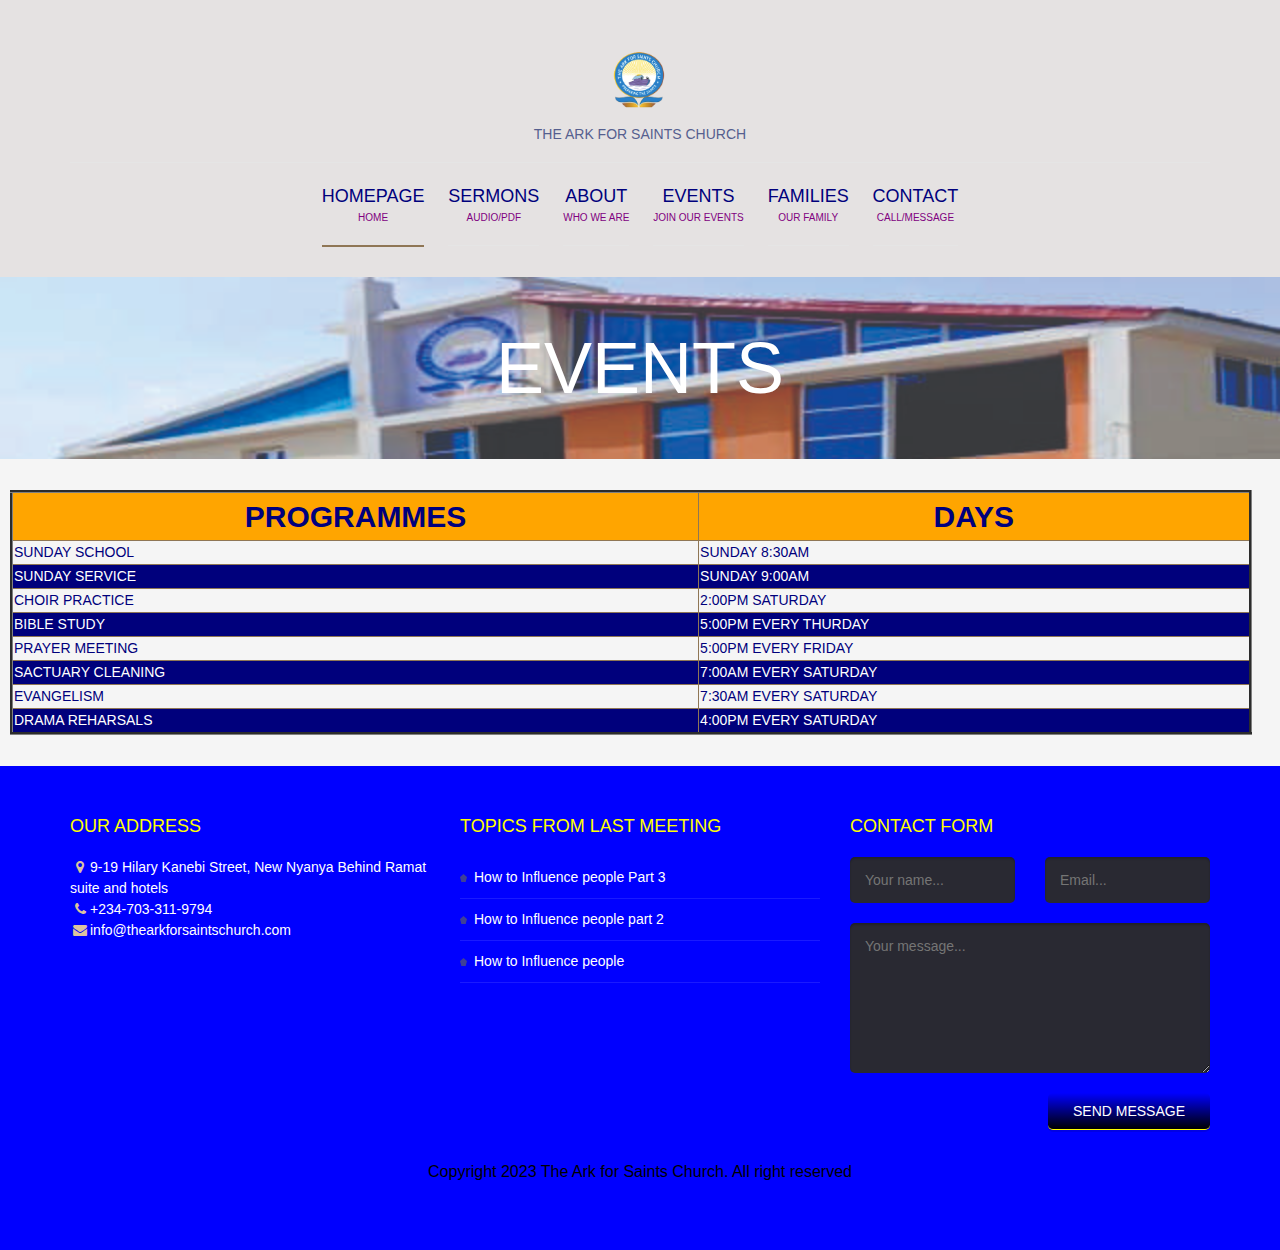
<file: events.html>
<!DOCTYPE html>
<html lang="en">
	<head>
		<meta charset="UTF-8">
		<meta http-equiv="X-UA-Compatible" content="IE=edge">
		<meta name="viewport" content="width=device-width, initial-scale=1.0,maximum-scale=1">
		
		<title>The Ark for Saints Church</title>

		<!-- Loading third party fonts -->
		<link href="fonts/novecento-font/novecento-font.css" rel="stylesheet" type="text/css">
		<link href="fonts/font-awesome.min.css" rel="stylesheet" type="text/css">

		<!-- Loading main css file -->
		<link rel="stylesheet" href="style.css">
		
		<!--[if lt IE 9]>
		<script src="js/ie-support/html5.js"></script>
		<script src="js/ie-support/respond.js"></script>
		<![endif]-->
		<link rel="icon" href="/favicon.ico" type="image/x-icon">





	</head>


	<body>
		<div class="site-content">
			<header class="site-header">
				<div class="container">
					<a href="index.html" class="branding">
						<img src="images/logo.png" alt="" class="logo">
						<h1 class="site-title">The Ark for Saints Church</h1>
					</a>

					<div class="main-navigation">
						<button class="menu-toggle"><i class="fa fa-bars"></i> Menu</button>
						<ul class="menu">
							<li class="menu-item current-menu-item"><a href="index.html">Homepage <small>Home</small></a></li>
							<li class="menu-item"><a href="sermon.html">Sermons<small>Audio/PDF</small></a></li>
							<li class="menu-item"><a href="about.html">About <small>who we are</small></a></li>
							<li class="menu-item"><a href="events.html">Events <small>Join our Events</small></a></li>
							<li class="menu-item"><a href="families.html">Families <small>Our Family</small></a></li>
							<li class="menu-item"><a href="contact.html">Contact <small>Call/Message</small></a></li>
						</ul>
					</div>

					<div class="mobile-navigation"></div>
				</div>
			</header> <!-- .site-header -->

			<div class="page-head cont" data-bg-image="images/slide-1.jpg">
				<div class="container">
					<h2 class="page-title">Events</h2>
				</div>
			</div>
		</br>
		
			   <table border="3" width="97%">

		   
		   	<tr>
			   <th>Programmes</th>
			   <th>Days</th>
		   	</tr>
			   <tr class="onee">
			   <td>SUNDAY SCHOOL</td>
			   <td>SUNDAY 8:30AM</td>
			   </tr>

			   <tr class="twoo">
			   <td>SUNDAY SERVICE</td>
			   <td>SUNDAY 9:00AM</td>
			   </tr>

			   <tr class="onee">
			   <td>CHOIR PRACTICE</td>
			   <td>2:00PM SATURDAY</td>
			   </tr>

			   <tr class="twoo">
			   <td>Bible Study</td>
			   <td>5:00PM Every Thurday</td>
			   </tr>

			   <tr class="onee">
			   <td>Prayer Meeting</td>
			   <td>5:00PM Every Friday</td>
			   </tr>

			   <tr class="twoo">
			   <td>SACTUARY CLEANING</td>
			   <td>7:00AM Every Saturday</td>
			   </tr>

			   <tr class="onee">
			   <td>EVANGELISM</td>
			   <td>7:30AM Every Saturday</td>
			   </tr>

			   <tr class="twoo">
			   <td>DRAMA REHARSALS</td>
			   <td>4:00PM Every Saturday</td>
			   </tr>

			   </table>
			</br>
			
			</body>
			</html>
		  

			<footer class="site-footer">
				<div class="container">
					<div class="row">
						<div class="col-md-4">
							<div class="widget">
								<h3 class="widget-title">Our address</h3>
								<!-- <p id="bottom-p">We are located at the heart of New Nyanya</p> -->
								<ul class="address">
									<li><i class="fa fa-map-marker"></i>9-19 Hilary Kanebi Street, New Nyanya Behind Ramat suite and hotels</li>
									<li><i class="fa fa-phone"></i>+234-703-311-9794</li>
									<li><i class="fa fa-envelope"></i>info@thearkforsaintschurch.com</li>
								</ul>
							</div>
						</div>
						<div class="col-md-4">
							<div class="widget">
								<h3 class="widget-title">Topics from last meeting</h3>
								<ul class="bullet">
									<li><a href="/mp3/How to Win and Influence People part3.mp3">How to Influence people Part 3</a></li>
									<li><a href="/mp3/How to Win and Influence People part2.mp3">How to Influence people part 2</a></li>
									<li><a href="/mp3/How to Win and Influence People.mp3">How to Influence people</a></li> 
								</ul>
							</div>
						</div>
						<div class="col-md-4">
							<div class="widget">
								<h3 class="widget-title">Contact form</h3>
								<form action="#" class="contact-form">
									<div class="row">
										<div class="col-md-6"><input type="text" placeholder="Your name..."></div>
										<div class="col-md-6"><input type="text" placeholder="Email..."></div>
									</div>
									
									<textarea name="" placeholder="Your message..."></textarea>
									<div class="text-right"><input type="submit" value="Send message"></div>
									
								</form>
							</div>
						</div>
						
					</div> <!-- .row -->

					<p class="colophon">Copyright 2023 The Ark for Saints Church. All right reserved</p>
				</div><!-- .container -->
			</footer> <!-- .site-footer -->

		</div>
		

		<script src="js/jquery-1.11.1.min.js"></script>
		<script src="js/plugins.js"></script>
		<script src="js/app.js"></script>
		
	</body>

</html>
</file>
<file: fonts/novecento-font/novecento-font.css>
/*
 * Web Fonts from fontspring.com
 *
 * All OpenType features and all extended glyphs have been removed.
 * Fully installable fonts can be purchased at http://www.fontspring.com
 *
 * The fonts included in this stylesheet are subject to the End User License you purchased
 * from Fontspring. The fonts are protected under domestic and international trademark and 
 * copyright law. You are prohibited from modifying, reverse engineering, duplicating, or
 * distributing this font software.
 *
 * (c) 2010-2014 Fontspring
 *
 *
 *
 *
 * The fonts included are copyrighted by the vendor listed below.
 *
 * Vendor:      Synthview Type Design
 * License URL: http://www.fontspring.com/licenses/synthview/webfont
 *
 *
 */

@font-face {
    font-family: 'Novecento Sans';
    src: url('Novecentosanswide-Bold-webfont.eot');
    src: url('Novecentosanswide-Bold-webfont.eot?#iefix') format('embedded-opentype'),
         url('Novecentosanswide-Bold-webfont.woff2') format('woff2'),
         url('Novecentosanswide-Bold-webfont.woff') format('woff'),
         url('Novecentosanswide-Bold-webfont.ttf') format('truetype'),
         url('Novecentosanswide-Bold-webfont.svg#novecento_sans_wide_bookbold') format('svg');
    font-weight: 700;
    font-style: normal;

}

@font-face {
    font-family: 'Novecento Sans';
    src: url('Novecentosanswide-Book-webfont.eot');
    src: url('Novecentosanswide-Book-webfont.eot?#iefix') format('embedded-opentype'),
         url('Novecentosanswide-Book-webfont.woff2') format('woff2'),
         url('Novecentosanswide-Book-webfont.woff') format('woff'),
         url('Novecentosanswide-Book-webfont.ttf') format('truetype'),
         url('Novecentosanswide-Book-webfont.svg#novecento_sans_widebook') format('svg');
    font-weight: 300;
    font-style: normal;

}

@font-face {
    font-family: 'Novecento Sans';
    src: url('Novecentosanswide-DemiBold-webfont.eot');
    src: url('Novecentosanswide-DemiBold-webfont.eot?#iefix') format('embedded-opentype'),
         url('Novecentosanswide-DemiBold-webfont.woff2') format('woff2'),
         url('Novecentosanswide-DemiBold-webfont.woff') format('woff'),
         url('Novecentosanswide-DemiBold-webfont.ttf') format('truetype'),
         url('Novecentosanswide-DemiBold-webfont.svg#novecento_sans_widedemibold') format('svg');
    font-weight: 600;
    font-style: normal;

}

@font-face {
    font-family: 'Novecento Sans';
    src: url('Novecentosanswide-Light-webfont.eot');
    src: url('Novecentosanswide-Light-webfont.eot?#iefix') format('embedded-opentype'),
         url('Novecentosanswide-Light-webfont.woff2') format('woff2'),
         url('Novecentosanswide-Light-webfont.woff') format('woff'),
         url('Novecentosanswide-Light-webfont.ttf') format('truetype'),
         url('Novecentosanswide-Light-webfont.svg#novecento_sans_widelight') format('svg');
    font-weight: 200;
    font-style: normal;

}

@font-face {
    font-family: 'Novecento Sans';
    src: url('Novecentosanswide-Medium-webfont.eot');
    src: url('Novecentosanswide-Medium-webfont.eot?#iefix') format('embedded-opentype'),
         url('Novecentosanswide-Medium-webfont.woff2') format('woff2'),
         url('Novecentosanswide-Medium-webfont.woff') format('woff'),
         url('Novecentosanswide-Medium-webfont.ttf') format('truetype'),
         url('Novecentosanswide-Medium-webfont.svg#novecento_sans_widemedium') format('svg');
    font-weight: 500;
    font-style: normal;

}

@font-face {
    font-family: 'Novecento Sans';
    src: url('Novecentosanswide-Normal-webfont.eot');
    src: url('Novecentosanswide-Normal-webfont.eot?#iefix') format('embedded-opentype'),
         url('Novecentosanswide-Normal-webfont.woff2') format('woff2'),
         url('Novecentosanswide-Normal-webfont.woff') format('woff'),
         url('Novecentosanswide-Normal-webfont.ttf') format('truetype'),
         url('Novecentosanswide-Normal-webfont.svg#novecento_sans_widenormal') format('svg');
    font-weight: 400;
    font-style: normal;

}
</file>
<file: style.css>
/*!
 * Project_Name: Church Website
 * Author: Emmanuel Simon
 * Email: emmanuelsimona@gmail.com
 * Url: http://aidoko.tech
 */
/*=========================================== 
 * Importing CSS Libraries
 *===========================================*/
article,
aside,
details,
figcaption,
figure,
footer,
header,
hgroup,
nav,
section,
summary {
  display: block; }

audio,
canvas,
video {
  display: inline-block; }

audio:not([controls]) {
  display: none;
  height: 0; }

[hidden], template {
  display: none; }

html {
  background: #fff;
  color: #000;
  -webkit-text-size-adjust: 100%;
  -ms-text-size-adjust: 100%; }

html,
button,
input,
select,
textarea {
  font-family: sans-serif; }

body {
  margin: 0;
  /* background-color: green; */
}
  

a {
  background: transparent; }
  a:focus {
    outline: thin dotted; }
  a:hover, a:active {
    outline: 0; }

h1 {
  font-size: 2em;
  margin: 0.67em 0; }

h2 {
  font-size: 1.5em;
  margin: 0.83em 0; }

h3 {
  font-size: 1.17em;
  margin: 1em 0; }

h4 {
  font-size: 1em;
  margin: 1.33em 0; }

h5 {
  font-size: 0.83em;
  margin: 1.67em 0; }

h6 {
  font-size: 0.75em;
  margin: 2.33em 0; }

abbr[title] {
  border-bottom: 1px dotted; }

b,
strong {
  font-weight: bold; }

dfn {
  font-style: italic; }

mark {
  background: #ff0;
  color: #000; }

code,
kbd,
pre,
samp {
  font-family: monospace, serif;
  font-size: 1em; }

pre {
  white-space: pre;
  white-space: pre-wrap;
  word-wrap: break-word; }

q {
  quotes: "\201C" "\201D" "\2018" "\2019"; }

q:before,
q:after {
  content: '';
  content: none; }

small {
  font-size: 80%; }

sub,
sup {
  font-size: 75%;
  line-height: 0;
  position: relative;
  vertical-align: baseline; }

sup {
  top: -0.5em; }

sub {
  bottom: -0.25em; }

img {
  border: 0; }

svg:not(:root) {
  overflow: hidden; }

figure {
  margin: 0; }

fieldset {
  border: 1px solid #c0c0c0;
  margin: 0 2px;
  padding: 0.35em 0.625em 0.75em; }

legend {
  border: 0;
  padding: 0;
  white-space: normal; }

button,
input,
select,
textarea {
  font-family: inherit;
  font-size: 100%;
  margin: 0;
  vertical-align: baseline; }

button,
input {
  line-height: normal; }

button,
select {
  text-transform: none; }

button,
html input[type="button"],
input[type="reset"],
input[type="submit"] {
  -webkit-appearance: button;
  cursor: pointer; }

button[disabled],
input[disabled] {
  cursor: default; }

input[type="checkbox"],
input[type="radio"] {
  box-sizing: border-box;
  padding: 0; }

input[type="search"] {
  -webkit-appearance: textfield;
  box-sizing: content-box; }

input[type="search"]::-webkit-search-cancel-button,
input[type="search"]::-webkit-search-decoration {
  -webkit-appearance: none; }

button::-moz-focus-inner, input::-moz-focus-inner {
  border: 0;
  padding: 0; }

textarea {
  overflow: auto;
  vertical-align: top; }

table {
  border-collapse: collapse;
  border-spacing: 0; }

*, *:before, *:after {
  box-sizing: border-box; }

/*
 * Global Styles
 */
html {
  font-size: 14px; }

body {
  color: #00007C;
  font-family: arial, sans-serif;
  font-weight: 300;
  line-height: 1.5;
  background-color: whitesmoke;
  background-repeat: no-repeat ;
  background-size: cover;
  background-position: fixed ;
  
}

h1, h2, h3, h4, h5, h6 {
  margin: 0 0 20px;
  font-family: "Novecento Sans", "Raleway", "Noto Sans" "Open Sans", sans-serif;
  font-weight: 500;
  text-transform: uppercase;
  line-height: normal; }

hr {
  border: none;
  border-bottom: 1px solid #777; }

ul, ol {
  margin: 0;
  padding-left: 0; }
  #bottom-p{
    color: white;
  }
.colophon{
  text-align: center;
  font-size: 16px;
}

a {
  text-decoration: none;
  color: #00007c; }

address {
  font-style: normal; }

p {
  margin-top: 0;}

form input, form textarea, form select {
  outline: none;
  padding: 10px;
  border-radius: 5px;
  border: none; }
form select {
  -webkit-appearance: none;
  -moz-appearance: none;
  appearance: none;
  border: none; }
form textarea {
  resize: vertical; }
form input[type="submit"], form button, form input[type="reset"] {
  border: none; }

/*
 * Reusable Components Style
 */
.button, form input[type="submit"], form button, form input[type="reset"] {
  display: inline-block;
  background: #e2caae;
  background: -webkit-linear-gradient(#e2caae, #c39f70);
  background: linear-gradient(blue, black);
  border-bottom: 1px solid yellow;
  box-shadow: 0 2px 0 rgba(0, 0, 0, 0.1);
  border-radius: 5px;
  padding: 10px 25px;
  border-radius: 5px;
  color: white;
  text-transform: uppercase;
  font-family: "Novecento Sans", "Raleway", "Noto Sans" "Open Sans", sans-serif;
  font-weight: 400;
  line-height: normal; }
  .button.secondary, form input.secondary[type="submit"], form button.secondary, form input.secondary[type="reset"] {
    background: #e3dfda;
    background: -webkit-linear-gradient(#e3dfda, #d0cbc4);
    background: linear-gradient(#0c034b, #000010);
    border-bottom: 1px solid #b1aea8;
    color: white; }

.container {
  margin-right: auto;
  margin-left: auto;
  padding-left: 15px;
  padding-right: 15px;
  *zoom: 1; }
  .container:after {
    content: " ";
    clear: both;
    display: block;
    overflow: hidden;
    height: 0; }
  @media (min-width: 768px) {
    .container {
      width: 750px; } }
  @media (min-width: 992px) {
    .container {
      width: 970px; } }
  @media (min-width: 1200px) {
    .container {
      width: 1170px; } }

.container-fluid {
  margin-right: auto;
  margin-left: auto;
  padding-left: 15px;
  padding-right: 15px;
  *zoom: 1; }
  .container-fluid:after {
    content: " ";
    clear: both;
    display: block;
    overflow: hidden;
    height: 0; }

.row {
  margin-left: -15px;
  margin-right: -15px;
  *zoom: 1; }
  .row:after {
    content: " ";
    clear: both;
    display: block;
    overflow: hidden;
    height: 0; }

.col-xs-1, .col-sm-1, .col-md-1, .col-lg-1, .col-xs-2, .col-sm-2, .col-md-2, .col-lg-2, .col-xs-3, .col-sm-3, .col-md-3, .col-lg-3, .col-xs-4, .col-sm-4, .col-md-4, .col-lg-4, .col-xs-5, .col-sm-5, .col-md-5, .col-lg-5, .col-xs-6, .col-sm-6, .col-md-6, .col-lg-6, .col-xs-7, .col-sm-7, .col-md-7, .col-lg-7, .col-xs-8, .col-sm-8, .col-md-8, .col-lg-8, .col-xs-9, .col-sm-9, .col-md-9, .col-lg-9, .col-xs-10, .col-sm-10, .col-md-10, .col-lg-10, .col-xs-11, .col-sm-11, .col-md-11, .col-lg-11, .col-xs-12, .col-sm-12, .col-md-12, .col-lg-12 {
  position: relative;
  min-height: 1px;
  padding-left: 15px;
  padding-right: 15px; }

.col-xs-1, .col-xs-2, .col-xs-3, .col-xs-4, .col-xs-5, .col-xs-6, .col-xs-7, .col-xs-8, .col-xs-9, .col-xs-10, .col-xs-11, .col-xs-12 {
  float: left; }

.col-xs-1 {
  width: 8.3333333333%; }

.col-xs-2 {
  width: 16.6666666667%; }

.col-xs-3 {
  width: 25%; }

.col-xs-4 {
  width: 33.3333333333%; }

.col-xs-5 {
  width: 41.6666666667%; }

.col-xs-6 {
  width: 50%; }

.col-xs-7 {
  width: 58.3333333333%; }

.col-xs-8 {
  width: 66.6666666667%; }

.col-xs-9 {
  width: 75%; }

.col-xs-10 {
  width: 83.3333333333%; }

.col-xs-11 {
  width: 91.6666666667%; }

.col-xs-12 {
  width: 100%; }

.col-xs-pull-0 {
  right: auto; }

.col-xs-pull-1 {
  right: 8.3333333333%; }

.col-xs-pull-2 {
  right: 16.6666666667%; }

.col-xs-pull-3 {
  right: 25%; }

.col-xs-pull-4 {
  right: 33.3333333333%; }

.col-xs-pull-5 {
  right: 41.6666666667%; }

.col-xs-pull-6 {
  right: 50%; }

.col-xs-pull-7 {
  right: 58.3333333333%; }

.col-xs-pull-8 {
  right: 66.6666666667%; }

.col-xs-pull-9 {
  right: 75%; }

.col-xs-pull-10 {
  right: 83.3333333333%; }

.col-xs-pull-11 {
  right: 91.6666666667%; }

.col-xs-pull-12 {
  right: 100%; }

.col-xs-push-0 {
  left: auto; }

.col-xs-push-1 {
  left: 8.3333333333%; }

.col-xs-push-2 {
  left: 16.6666666667%; }

.col-xs-push-3 {
  left: 25%; }

.col-xs-push-4 {
  left: 33.3333333333%; }

.col-xs-push-5 {
  left: 41.6666666667%; }

.col-xs-push-6 {
  left: 50%; }

.col-xs-push-7 {
  left: 58.3333333333%; }

.col-xs-push-8 {
  left: 66.6666666667%; }

.col-xs-push-9 {
  left: 75%; }

.col-xs-push-10 {
  left: 83.3333333333%; }

.col-xs-push-11 {
  left: 91.6666666667%; }

.col-xs-push-12 {
  left: 100%; }

.col-xs-offset-0 {
  margin-left: 0%; }

.col-xs-offset-1 {
  margin-left: 8.3333333333%; }

.col-xs-offset-2 {
  margin-left: 16.6666666667%; }

.col-xs-offset-3 {
  margin-left: 25%; }

.col-xs-offset-4 {
  margin-left: 33.3333333333%; }

.col-xs-offset-5 {
  margin-left: 41.6666666667%; }

.col-xs-offset-6 {
  margin-left: 50%; }

.col-xs-offset-7 {
  margin-left: 58.3333333333%; }

.col-xs-offset-8 {
  margin-left: 66.6666666667%; }

.col-xs-offset-9 {
  margin-left: 75%; }

.col-xs-offset-10 {
  margin-left: 83.3333333333%; }

.col-xs-offset-11 {
  margin-left: 91.6666666667%; }

.col-xs-offset-12 {
  margin-left: 100%; }

@media (min-width: 768px) {
  .col-sm-1, .col-sm-2, .col-sm-3, .col-sm-4, .col-sm-5, .col-sm-6, .col-sm-7, .col-sm-8, .col-sm-9, .col-sm-10, .col-sm-11, .col-sm-12 {
    float: left; }

  .col-sm-1 {
    width: 8.3333333333%; }

  .col-sm-2 {
    width: 16.6666666667%; }

  .col-sm-3 {
    width: 25%; }

  .col-sm-4 {
    width: 33.3333333333%; }

  .col-sm-5 {
    width: 41.6666666667%; }

  .col-sm-6 {
    width: 50%; }

  .col-sm-7 {
    width: 58.3333333333%; }

  .col-sm-8 {
    width: 66.6666666667%; }

  .col-sm-9 {
    width: 75%; }

  .col-sm-10 {
    width: 83.3333333333%; }

  .col-sm-11 {
    width: 91.6666666667%; }

  .col-sm-12 {
    width: 100%; }

  .col-sm-pull-0 {
    right: auto; }

  .col-sm-pull-1 {
    right: 8.3333333333%; }

  .col-sm-pull-2 {
    right: 16.6666666667%; }

  .col-sm-pull-3 {
    right: 25%; }

  .col-sm-pull-4 {
    right: 33.3333333333%; }

  .col-sm-pull-5 {
    right: 41.6666666667%; }

  .col-sm-pull-6 {
    right: 50%; }

  .col-sm-pull-7 {
    right: 58.3333333333%; }

  .col-sm-pull-8 {
    right: 66.6666666667%; }

  .col-sm-pull-9 {
    right: 75%; }

  .col-sm-pull-10 {
    right: 83.3333333333%; }

  .col-sm-pull-11 {
    right: 91.6666666667%; }

  .col-sm-pull-12 {
    right: 100%; }

  .col-sm-push-0 {
    left: auto; }

  .col-sm-push-1 {
    left: 8.3333333333%; }

  .col-sm-push-2 {
    left: 16.6666666667%; }

  .col-sm-push-3 {
    left: 25%; }

  .col-sm-push-4 {
    left: 33.3333333333%; }

  .col-sm-push-5 {
    left: 41.6666666667%; }

  .col-sm-push-6 {
    left: 50%; }

  .col-sm-push-7 {
    left: 58.3333333333%; }

  .col-sm-push-8 {
    left: 66.6666666667%; }

  .col-sm-push-9 {
    left: 75%; }

  .col-sm-push-10 {
    left: 83.3333333333%; }

  .col-sm-push-11 {
    left: 91.6666666667%; }

  .col-sm-push-12 {
    left: 100%; }

  .col-sm-offset-0 {
    margin-left: 0%; }

  .col-sm-offset-1 {
    margin-left: 8.3333333333%; }

  .col-sm-offset-2 {
    margin-left: 16.6666666667%; }

  .col-sm-offset-3 {
    margin-left: 25%; }

  .col-sm-offset-4 {
    margin-left: 33.3333333333%; }

  .col-sm-offset-5 {
    margin-left: 41.6666666667%; }

  .col-sm-offset-6 {
    margin-left: 50%; }

  .col-sm-offset-7 {
    margin-left: 58.3333333333%; }

  .col-sm-offset-8 {
    margin-left: 66.6666666667%; }

  .col-sm-offset-9 {
    margin-left: 75%; }

  .col-sm-offset-10 {
    margin-left: 83.3333333333%; }

  .col-sm-offset-11 {
    margin-left: 91.6666666667%; }

  .col-sm-offset-12 {
    margin-left: 100%; } }
@media (min-width: 992px) {
  .col-md-1, .col-md-2, .col-md-3, .col-md-4, .col-md-5, .col-md-6, .col-md-7, .col-md-8, .col-md-9, .col-md-10, .col-md-11, .col-md-12 {
    float: left; }

  .col-md-1 {
    width: 8.3333333333%; }

  .col-md-2 {
    width: 16.6666666667%; }

  .col-md-3 {
    width: 25%; }

  .col-md-4 {
    width: 33.3333333333%; }

  .col-md-5 {
    width: 41.6666666667%; }

  .col-md-6 {
    width: 50%; }

  .col-md-7 {
    width: 58.3333333333%; }

  .col-md-8 {
    width: 66.6666666667%; }

  .col-md-9 {
    width: 75%; }

  .col-md-10 {
    width: 83.3333333333%; }

  .col-md-11 {
    width: 91.6666666667%; }

  .col-md-12 {
    width: 100%; }

  .col-md-pull-0 {
    right: auto; }

  .col-md-pull-1 {
    right: 8.3333333333%; }

  .col-md-pull-2 {
    right: 16.6666666667%; }

  .col-md-pull-3 {
    right: 25%; }

  .col-md-pull-4 {
    right: 33.3333333333%; }

  .col-md-pull-5 {
    right: 41.6666666667%; }

  .col-md-pull-6 {
    right: 50%; }

  .col-md-pull-7 {
    right: 58.3333333333%; }

  .col-md-pull-8 {
    right: 66.6666666667%; }

  .col-md-pull-9 {
    right: 75%; }

  .col-md-pull-10 {
    right: 83.3333333333%; }

  .col-md-pull-11 {
    right: 91.6666666667%; }

  .col-md-pull-12 {
    right: 100%; }

  .col-md-push-0 {
    left: auto; }

  .col-md-push-1 {
    left: 8.3333333333%; }

  .col-md-push-2 {
    left: 16.6666666667%; }

  .col-md-push-3 {
    left: 25%; }

  .col-md-push-4 {
    left: 33.3333333333%; }

  .col-md-push-5 {
    left: 41.6666666667%; }

  .col-md-push-6 {
    left: 50%; }

  .col-md-push-7 {
    left: 58.3333333333%; }

  .col-md-push-8 {
    left: 66.6666666667%; }

  .col-md-push-9 {
    left: 75%; }

  .col-md-push-10 {
    left: 83.3333333333%; }

  .col-md-push-11 {
    left: 91.6666666667%; }

  .col-md-push-12 {
    left: 100%; }

  .col-md-offset-0 {
    margin-left: 0%; }

  .col-md-offset-1 {
    margin-left: 8.3333333333%; }

  .col-md-offset-2 {
    margin-left: 16.6666666667%; }

  .col-md-offset-3 {
    margin-left: 25%; }

  .col-md-offset-4 {
    margin-left: 33.3333333333%; }

  .col-md-offset-5 {
    margin-left: 41.6666666667%; }

  .col-md-offset-6 {
    margin-left: 50%; }

  .col-md-offset-7 {
    margin-left: 58.3333333333%; }

  .col-md-offset-8 {
    margin-left: 66.6666666667%; }

  .col-md-offset-9 {
    margin-left: 75%; }

  .col-md-offset-10 {
    margin-left: 83.3333333333%; }

  .col-md-offset-11 {
    margin-left: 91.6666666667%; }

  .col-md-offset-12 {
    margin-left: 100%; } }
@media (min-width: 1200px) {
  .col-lg-1, .col-lg-2, .col-lg-3, .col-lg-4, .col-lg-5, .col-lg-6, .col-lg-7, .col-lg-8, .col-lg-9, .col-lg-10, .col-lg-11, .col-lg-12 {
    float: left; }

  .col-lg-1 {
    width: 8.3333333333%; }

  .col-lg-2 {
    width: 16.6666666667%; }

  .col-lg-3 {
    width: 25%; }

  .col-lg-4 {
    width: 33.3333333333%; }

  .col-lg-5 {
    width: 41.6666666667%; }

  .col-lg-6 {
    width: 50%; }

  .col-lg-7 {
    width: 58.3333333333%; }

  .col-lg-8 {
    width: 66.6666666667%; }

  .col-lg-9 {
    width: 75%; }

  .col-lg-10 {
    width: 83.3333333333%; }

  .col-lg-11 {
    width: 91.6666666667%; }

  .col-lg-12 {
    width: 100%; }

  .col-lg-pull-0 {
    right: auto; }

  .col-lg-pull-1 {
    right: 8.3333333333%; }

  .col-lg-pull-2 {
    right: 16.6666666667%; }

  .col-lg-pull-3 {
    right: 25%; }

  .col-lg-pull-4 {
    right: 33.3333333333%; }

  .col-lg-pull-5 {
    right: 41.6666666667%; }

  .col-lg-pull-6 {
    right: 50%; }

  .col-lg-pull-7 {
    right: 58.3333333333%; }

  .col-lg-pull-8 {
    right: 66.6666666667%; }

  .col-lg-pull-9 {
    right: 75%; }

  .col-lg-pull-10 {
    right: 83.3333333333%; }

  .col-lg-pull-11 {
    right: 91.6666666667%; }

  .col-lg-pull-12 {
    right: 100%; }

  .col-lg-push-0 {
    left: auto; }

  .col-lg-push-1 {
    left: 8.3333333333%; }

  .col-lg-push-2 {
    left: 16.6666666667%; }

  .col-lg-push-3 {
    left: 25%; }

  .col-lg-push-4 {
    left: 33.3333333333%; }

  .col-lg-push-5 {
    left: 41.6666666667%; }

  .col-lg-push-6 {
    left: 50%; }

  .col-lg-push-7 {
    left: 58.3333333333%; }

  .col-lg-push-8 {
    left: 66.6666666667%; }

  .col-lg-push-9 {
    left: 75%; }

  .col-lg-push-10 {
    left: 83.3333333333%; }

  .col-lg-push-11 {
    left: 91.6666666667%; }

  .col-lg-push-12 {
    left: 100%; }

  .col-lg-offset-0 {
    margin-left: 0%; }

  .col-lg-offset-1 {
    margin-left: 8.3333333333%; }

  .col-lg-offset-2 {
    margin-left: 16.6666666667%; }

  .col-lg-offset-3 {
    margin-left: 25%; }

  .col-lg-offset-4 {
    margin-left: 33.3333333333%; }

  .col-lg-offset-5 {
    margin-left: 41.6666666667%; }

  .col-lg-offset-6 {
    margin-left: 50%; }

  .col-lg-offset-7 {
    margin-left: 58.3333333333%; }

  .col-lg-offset-8 {
    margin-left: 66.6666666667%; }

  .col-lg-offset-9 {
    margin-left: 75%; }

  .col-lg-offset-10 {
    margin-left: 83.3333333333%; }

  .col-lg-offset-11 {
    margin-left: 91.6666666667%; }

  .col-lg-offset-12 {
    margin-left: 100%; } }
@-ms-viewport {
  width: device-width; }
.visible-xs, .visible-sm, .visible-md, .visible-lg {
  display: none !important; }

.visible-xs-block,
.visible-xs-inline,
.visible-xs-inline-block,
.visible-sm-block,
.visible-sm-inline,
.visible-sm-inline-block,
.visible-md-block,
.visible-md-inline,
.visible-md-inline-block,
.visible-lg-block,
.visible-lg-inline,
.visible-lg-inline-block {
  display: none !important; }

@media (max-width: 767px) {
  .visible-xs {
    display: block !important; }

  table.visible-xs {
    display: table; }

  tr.visible-xs {
    display: table-row !important; }

  th.visible-xs,
  td.visible-xs {
    display: table-cell !important; } }
@media (max-width: 767px) {
  .visible-xs-block {
    display: block !important; } }

@media (max-width: 767px) {
  .visible-xs-inline {
    display: inline !important; } }

@media (max-width: 767px) {
  .visible-xs-inline-block {
    display: inline-block !important; } }

@media (min-width: 768px) and (max-width: 991px) {
  .visible-sm {
    display: block !important; }

  table.visible-sm {
    display: table; }

  tr.visible-sm {
    display: table-row !important; }

  th.visible-sm,
  td.visible-sm {
    display: table-cell !important; } }
@media (min-width: 768px) and (max-width: 991px) {
  .visible-sm-block {
    display: block !important; } }

@media (min-width: 768px) and (max-width: 991px) {
  .visible-sm-inline {
    display: inline !important; } }

@media (min-width: 768px) and (max-width: 991px) {
  .visible-sm-inline-block {
    display: inline-block !important; } }

@media (min-width: 992px) and (max-width: 1199px) {
  .visible-md {
    display: block !important; }

  table.visible-md {
    display: table; }

  tr.visible-md {
    display: table-row !important; }

  th.visible-md,
  td.visible-md {
    display: table-cell !important; } }
@media (min-width: 992px) and (max-width: 1199px) {
  .visible-md-block {
    display: block !important; } }

@media (min-width: 992px) and (max-width: 1199px) {
  .visible-md-inline {
    display: inline !important; } }

@media (min-width: 992px) and (max-width: 1199px) {
  .visible-md-inline-block {
    display: inline-block !important; } }

@media (min-width: 1200px) {
  .visible-lg {
    display: block !important; }

  table.visible-lg {
    display: table; }

  tr.visible-lg {
    display: table-row !important; }

  th.visible-lg,
  td.visible-lg {
    display: table-cell !important; } }
@media (min-width: 1200px) {
  .visible-lg-block {
    display: block !important; } }

@media (min-width: 1200px) {
  .visible-lg-inline {
    display: inline !important; } }

@media (min-width: 1200px) {
  .visible-lg-inline-block {
    display: inline-block !important; } }

@media (max-width: 767px) {
  .hidden-xs {
    display: none !important; } }
@media (min-width: 768px) and (max-width: 991px) {
  .hidden-sm {
    display: none !important; } }
@media (min-width: 992px) and (max-width: 1199px) {
  .hidden-md {
    display: none !important; } }
@media (min-width: 1200px) {
  .hidden-lg {
    display: none !important; } }
.visible-print {
  display: none !important; }

@media print {
  .visible-print {
    display: block !important; }

  table.visible-print {
    display: table; }

  tr.visible-print {
    display: table-row !important; }

  th.visible-print,
  td.visible-print {
    display: table-cell !important; } }
.visible-print-block {
  display: none !important; }
  @media print {
    .visible-print-block {
      display: block !important; } }

.visible-print-inline {
  display: none !important; }
  @media print {
    .visible-print-inline {
      display: inline !important; } }

.visible-print-inline-block {
  display: none !important; }
  @media print {
    .visible-print-inline-block {
      display: inline-block !important; } }

@media print {
  .hidden-print {
    display: none !important; } }
/*
 * Header Styles
 */
.site-header {
  position: relative;
  z-index: 999;
  background: rgb(229, 226, 226);
  text-align: center;
  padding: 50px 0 30px; }

.branding {
  text-align: center; }
  .branding .logo {
    margin-bottom: 10px;
    height: 60px;
    width: 60px; 
  }
  .branding .site-title {
    color: #555f8f;
    font-size: 14px;
    font-size: 1em; }

.main-navigation {
  border-top: 1px solid #e5e5e5; }
  .main-navigation .menu-toggle {
    border: none;
    background: none;
    padding: 20px;
    display: none;
    font-family: "Novecento Sans", "Raleway", "Noto Sans" "Open Sans", sans-serif;
    text-transform: uppercase;
    outline: none; }
    @media screen and (max-width: 990px) {
      .main-navigation .menu-toggle {
        display: inline-block; } }
  .main-navigation .menu {
    list-style: none; }
    @media screen and (max-width: 990px) {
      .main-navigation .menu {
        display: none; } }
    .main-navigation .menu .menu-item {
      display: inline-block;
      margin: 0 10px; }
      .main-navigation .menu .menu-item a {
        display: block;
        padding: 20px 0;
        text-transform: uppercase;
        font-family: "Novecento Sans", "Raleway", "Noto Sans" "Open Sans", sans-serif;
        font-weight: 400;
        font-size: 18px;
        font-size: 1.2857142857em;
        border-bottom: 1px solid #e5e5e5;
        -webkit-transition: .3s ease;
                transition: .3s ease; }
        .main-navigation .menu .menu-item a small {
          display: block;
          color: purple;
          font-weight: 300;
          font-size: 10px;
          font-size: 0.7142857143rem; }
      .main-navigation .menu .menu-item.current-menu-item a, .main-navigation .menu .menu-item:hover a {
        border-bottom-color: #8f7655;
        border-width: 2px; }

.mobile-navigation {
  padding: 30px 0;
  display: none; }
  @media screen and (min-width: 991px) {
    .mobile-navigation {
      display: none !important; } }
  .mobile-navigation .menu {
    list-style: none; }
    .mobile-navigation .menu .menu-item {
      border-bottom: 1px solid #555f8f; }
      .mobile-navigation .menu .menu-item:first-child {
        border-top: 1px solid #555f8f; }
    .mobile-navigation .menu a {
      font-family: "Novecento Sans", "Raleway", "Noto Sans" "Open Sans", sans-serif;
      text-transform: uppercase;
      font-weight: 400;
      display: block;
      padding: 10px 20px; }
      .mobile-navigation .menu a small {
        display: block;
        color: blue;
      text-decoration: underline; }

.hero {
  position: relative; }
  .hero .slides {
    list-style: none;
    *zoom: 1; }
    .hero .slides:after {
      content: " ";
      clear: both;
      display: block;
      overflow: hidden;
      height: 0; }
    .hero .slides li {
      background-size: cover;
      width: 100%;
      margin-right: -100%;
      float: left;
      min-height: 545px;
      padding: 150px 0; }
    .hero .slides .slide-content {
      text-align: center;
      font-family: "Novecento Sans", "Raleway", "Noto Sans" "Open Sans", sans-serif;
      text-transform: uppercase;
      color: white; }
    .hero .slides .slide-subtitle {
      font-size: 30px;
      font-size: 2.1428571429em;
      font-weight: 700;
      margin-bottom: 30px;
      display: block; }
    .hero .slides .slide-title {
      font-size: 60px;
      font-size: 4.2857142857em;
      font-weight: 100;
      margin-bottom: 50px; }
    .hero .slides .button, .hero .slides form input[type="submit"], form .hero .slides input[type="submit"], .hero .slides form button, form .hero .slides button, .hero .slides form input[type="reset"], form .hero .slides input[type="reset"] {
      position: relative;
      height: 50px;
      background: url(images/button-bg.pngg);
      padding: 15px 10px 15px 25px;
      border-bottom: none;
      box-shadow: none;
      border-radius: 0;
      font-size: 18px;
      font-size: 1.2857142857em; }
      .hero .slides .button:after, .hero .slides form input[type="submit"]:after, form .hero .slides input[type="submit"]:after, .hero .slides form button:after, form .hero .slides button:after, .hero .slides form input[type="reset"]:after, form .hero .slides input[type="reset"]:after {
        content: " ";
        height: 50px;
        width: 13px;
        background: url(images/button-bg-right.pngg) no-repeat;
        position: absolute;
        top: 0;
        left: 100%; }
  .hero .flex-control-nav {
    position: absolute;
    width: 100%;
    left: 0;
    bottom: 20px;
    z-index: 9;
    text-align: center; }
    .hero .flex-control-nav li {
      display: inline-block;
      margin: 0 5px; }
    .hero .flex-control-nav a {
      display: block;
      width: 18px;
      height: 20px;
      background: url(images/pagination.png);
      overflow: hidden;
      text-indent: -999px;
      cursor: pointer; }
      .hero .flex-control-nav a.flex-active {
        background: url(images/pagination-current.png); }

.page-head {
  background-size: cover;
  padding: 50px;
  text-align: center;
  background-color: blue;
}
  .page-head .page-title {
    font-weight: 100;
    font-size: 72px;
    font-size: 5.1428571429em;
    margin-bottom: 0;
    color: white;
    word-break: break-word; }
    @media screen and (max-width: 640px) {
      .page-head .page-title {
        font-size: 48px;
        font-size: 3.4285714286em; } }

.fullwidth-block {
  padding: 50px 0; }
  .fullwidth-block .section-title {
    font-size: 24px;
    font-size: 1.7142857143em;
    text-transform: uppercase;
    color: red;
    
  }

.news {
  text-align: center;
  margin-bottom: 30px; }
  .news .news-image {
    width: 403px;
    max-width: 100%;
    height: 403px;
    margin-bottom: 5px; }
  .news .news-title {
    font-size: 14px;
    font-size: 1em;
    margin: 0 0 10px; }
  .news .date {
    color: blue;
    font-size: 12px;
    font-size: 0.8571428571em;
    font-family: "Novecento Sans", "Raleway", "Noto Sans" "Open Sans", sans-serif;
    text-transform: lowercase; }
    .news .date .fa {
      font-size: 16px;
      font-size: 1.1428571429rem;
      margin-right: 5px; }

.event-list {
  list-style: none;
  margin-bottom: 30px; }
  .event-list li {
    padding: 10px 50% 10px 0;
    padding-right: 50%;
    position: relative;
    border-bottom: 1px solid #e5e5e5; }
    .event-list li:first-child {
      border-top: 1px solid #e5e5e5; }
  .event-list .event-title {
    display: inline-block;
    margin-bottom: 0;
    font-size: 14px;
    font-size: 1em; }
  .event-list .event-meta {
    position: absolute;
    width: 50%;
    right: 0;
    color: purple;
    font-size: 12px;
    font-size: 0.8571428571em;
    font-weight: 400;
    text-transform: uppercase;
    font-family: "Novecento Sans", "Raleway", "Noto Sans" "Open Sans", sans-serif;
    text-transform: lowercase;
    *zoom: 1; }
    .event-list .event-meta:after {
      content: " ";
      clear: both;
      display: block;
      overflow: hidden;
      height: 0; }
    .event-list .event-meta span {
      width: 50%;
      float: left;
      font-size: 12px;
      font-size: 0.8571428571rem; }
      .event-list .event-meta span .fa {
        margin-right: 5px; }
  .event-list.large li {
    padding: 20px 0; }
  .event-list.large .event-title {
    display: block;
    margin-bottom: 10px; }
  .event-list.large .event-meta {
    position: relative;
    margin-bottom: 20px;
    display: block; }
    .event-list.large .event-meta span {
      width: auto;
      margin-right: 30px; }
    .event-list.large .event-meta .date {
      width: 150px; }

.text-center {
  text-align: center; }

.text-right {
  text-align: right; }

.seremon-list {
  list-style: none;
  margin-bottom: 30px; }
  .seremon-list li {
    padding: 10px 0 10px 80px;
    position: relative;
    border-bottom: 1px solid #e5e5e5;
    min-height: 70px; }
    .seremon-list li:first-child {
      border-top: 1px solid #e5e5e5; }
  .seremon-list img {
    position: absolute;
    left: 0;
    top: 10px; }
  .seremon-list .seremon-title {
    margin-bottom: 10px;
    font-size: 14px;
    font-size: 1em; }
  .seremon-list .seremon-meta {
    font-size: 12px;
    font-size: 0.8571428571em;
    color: blue;
    font-family: "Novecento Sans", "Raleway", "Noto Sans" "Open Sans", sans-serif;
    text-transform: lowercase; }
    .seremon-list .seremon-meta .pastor {
      margin-bottom: 5px; }
    .seremon-list .seremon-meta .fa {
      width: 20px; }
  .seremon-list.large li {
    padding-left: 140px;
    min-height: 150px; }
  .seremon-list.large .seremon-meta .pastor, .seremon-list.large .seremon-meta .date {
    display: inline-block;
    margin-right: 20px; }

.family {
  width: 33.333%;
  float: left;
  padding: 0 15px;
  text-align: center;
  margin-bottom: 30px; }
  @media screen and (max-width: 640px) {
    .family {
      width: 50%; } }
  @media screen and (max-width: 480px) {
    .family {
      width: 100%; } }
  .family .family-image {
    width: 100%;
    height: auto;
    max-width: 100%;
    margin-bottom: 10px; }
  .family .family-name {
    margin-bottom: 5px;
    font-size: 14px;
    font-size: 1em;
    font-weight: 600; }

.sidebar .widget {
  margin-bottom: 40px; }
  .sidebar .widget .widget-title {
    color: #00007c;
    font-size: 18px;
    font-size: 1.2857142857em;
    font-weight: 600; }

.arrow {
  list-style-image: url(images/arrow.png);
  list-style-position: inside; }
  .arrow li {
    padding: 10px 0;
    border-bottom: 1px solid #e5e5e5; }
    .arrow li a {
      display: block;
      color: #000000;
      -webkit-transition: .3s ease;
              transition: .3s ease; }
      .arrow li a:hover {
        color: #8f7655; }

/*
 * Footer Styles
 */
.site-footer {
  background: blue;
  padding: 50px 0;
  color: white; }
  .site-footer .widget {
    margin-bottom: 30px; }
    .site-footer .widget .widget-title {
      color: yellow;
      font-size: 18px;
      font-size: 1.2857142857em; }

ul.address {
  list-style: none; }
  ul.address .fa {
    width: 20px;
    text-align: center;
    color: #dcc2a0; }

ul.bullet {
  list-style-image: url(images/bullet.png);
  list-style-position: inside; }
  ul.bullet li {
    padding: 10px 0;
    border-bottom: 1px solid rgba(255, 255, 255, 0.1); }
    ul.bullet li a {
      color: white; }
      ul.bullet li a:hover {
        color: #8f7655; }

.contact-form input:not([type="submit"]), .contact-form textarea {
  margin-bottom: 20px;
  width: 100%;
  background: #292932;
  padding: 15px;
  color: #acacb1;
  box-shadow: inset 0 2px 2px rgba(0, 0, 0, 0.2); }
.contact-form textarea {
  min-height: 150px; }
  p{
    color: black;
  }
.rowa{
  margin-left: 2%;
  margin-right: 2%;

}
table{
  margin: 10px ;

}
th{
  background-color: orange;
  font-size: 30px;
}
tr{
  text-transform: uppercase;
  border-color: #8f7655;
  
}
.twoo{
  background-color: #00007C;
  color: white;
}

.cont{
  background-color: orange;
}
.cont1{
  background: linear-gradient(rgba(21, 4, 107, 0.253), rgba(38, 8, 113, 0.291),rgba(6, 8, 137, 0.262)) ,url("./images/IMG.webp");
    background-repeat: no-repeat;
    background-position: 100% 50%;
    background-size: 100% 100%;
    height: 400px;
    width: 95%;
    display: flex;
    justify-content: center;
    align-items: center;

    /* background-attachment: fixed; */
    background-attachment: cover;
  }


.cont2{
  background: linear-gradient(rgba(21, 4, 107, 0.253), rgba(38, 8, 113, 0.291),rgba(6, 8, 137, 0.262)) ,url("./images/IMG2.webp");
    background-repeat: no-repeat;
    background-position: 100% 50%;
    background-size: 100% 100%;
    height: 400px;
    width: 95%;
    display: flex;
    justify-content: center;
    align-items: center;

    /* background-attachment: fixed; */
    background-attachment: cover;
  }
.cont3{
  background: linear-gradient(rgba(21, 4, 107, 0.253), rgba(38, 8, 113, 0.291),rgba(6, 8, 137, 0.262)) ,url("./images/IMG3.webp");
    background-repeat: no-repeat;
    background-position: 100% 50%;
    background-size: 100% 100%;
    height: 400px;
    width: 95%;
    display: flex;
    justify-content: center;
    align-items: center;

    /* background-attachment: fixed; */
    background-attachment: cover;
  }
.about{
  border: 1px solid rgba(0, 0, 255, 0.73);
  border-radius: 12px;
  background-color: rgba(30, 48, 208, 0.207);
  /* height: 20px; */
  margin-top: 10px;
  
}
.about1{
  border: 1px solid rgba(13, 10, 190, 0.311);
  border-radius: 25px;
  background-color: rgba(0, 0, 255, 0.131);
  /* height: 20px; */
  font-family: 'Lucida Sans', 'Lucida Sans Regular', 'Lucida Grande', 'Lucida Sans Unicode', Geneva, Verdana, sans-serif;
  margin-top: 10px;
}
.our{
  background-color: rgba(153, 205, 50, 0.518);
  width: fit-content;
  border: 2px solid yellowgreen;
  border-radius: 10px;
  font-family: 'Gill Sans', 'Gill Sans MT', Calibri, 'Trebuchet MS', sans-serif;
  font-size: large;


}
.ourr{
  background-color: yellow;
  width: fit-content;
  border: 2px solid yellowgreen;
  border-radius: 10px;
  font-family: 'Gill Sans', 'Gill Sans MT', Calibri, 'Trebuchet MS', sans-serif;
  font-size: large;
  /* -moz-box-shadow: red 10px 10px; */
    /* -webkit-box-shadow: red 10px 10px; */
    /* box-shadow:rgb(204, 180, 0) 3px 5px; */
    /* color: white; */

}
.ourr:hover{
  color: white;
  transition: 1s;
  background-color: orange;
}
.our:hover{
  color: white;
  transition: 1s;
  background-color: orange;
}
.mar{
  marquee: direction="right" height="30" width="80%" hspace="10" vspace="10"
}
</file>
